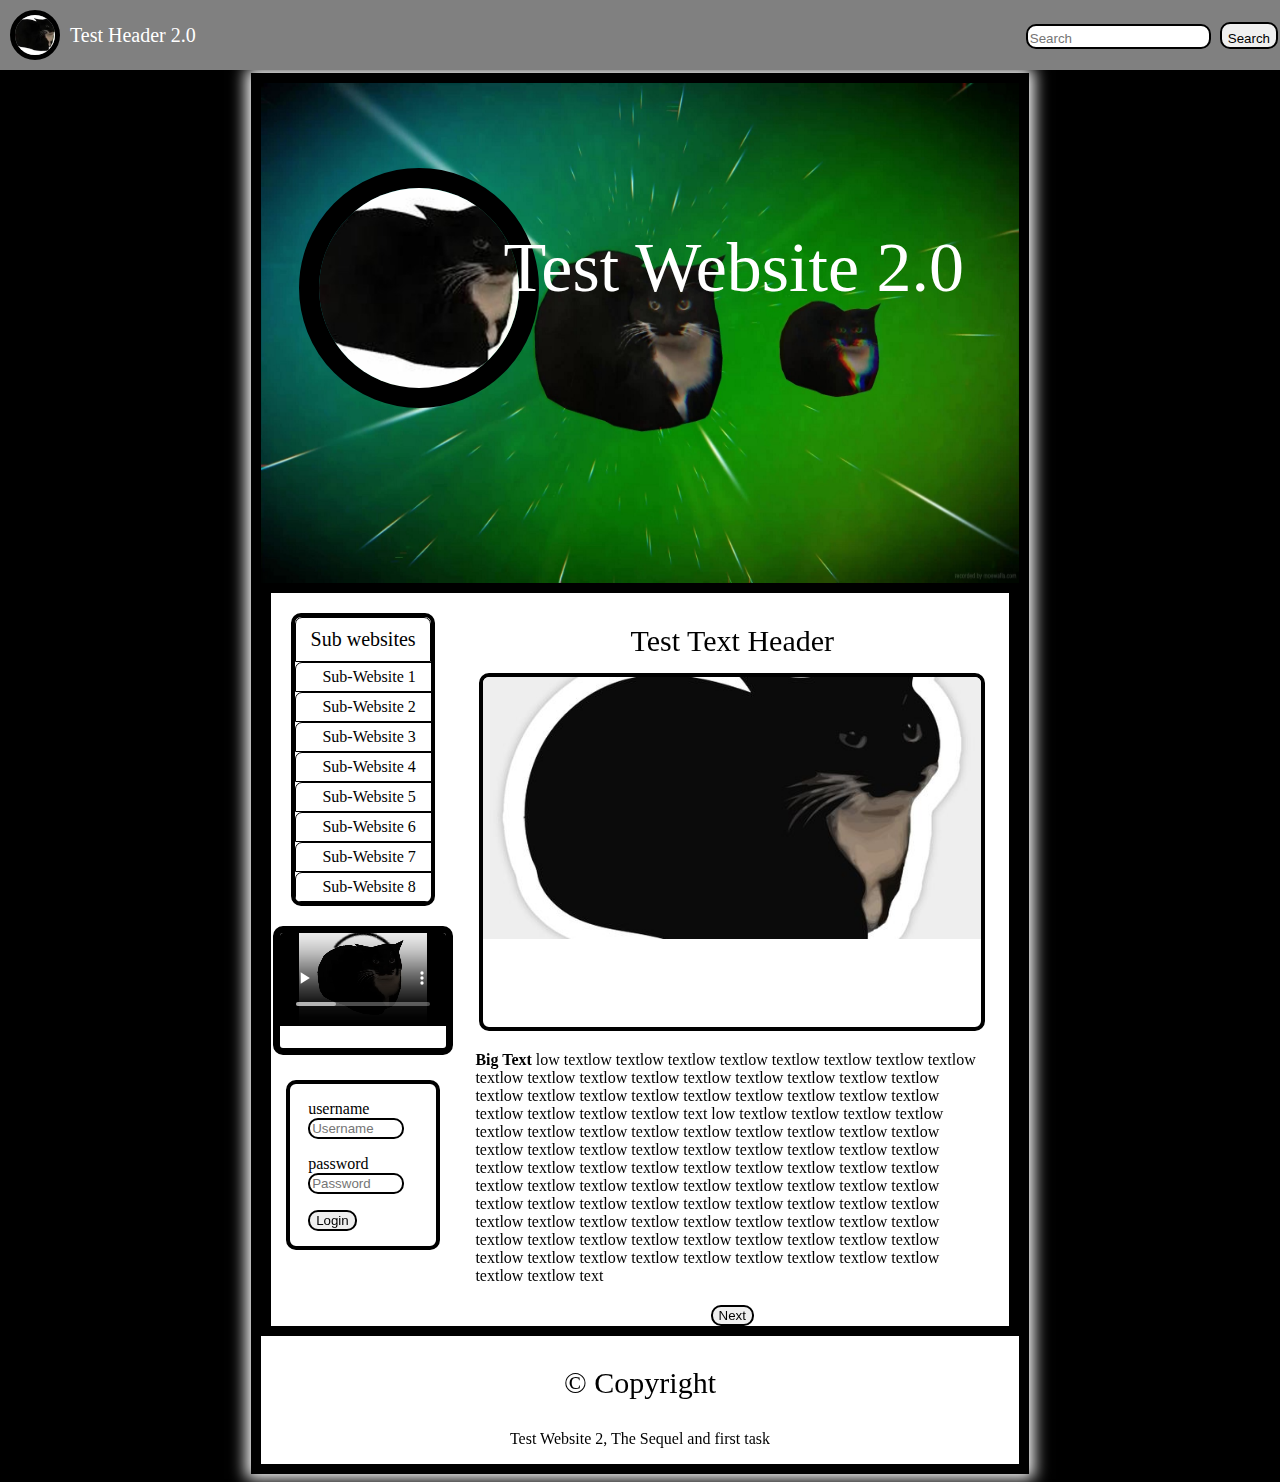
<file: index.html>
<!DOCTYPE html>
<html lang="en">
<head>
    <meta charset="UTF-8">
    <meta name="viewport" content="width=device-width, initial-scale=1.0">
    <title>test Website 2</title>
    <link rel="stylesheet" href="stylesheet.css">
</head>
<body>
    <header class="TopHeader">
        <a href="index.html" class="TopHeaderLeft">
            <img src="Maxwell.jpg" class="TopHeaderPicture">
            <p class="TopHeaderText"> Test Header 2.0</p>
        </a>
        <form action="FakeError404.html">
            <input type="text" class="FakeSearchBar" placeholder="Search">
            <button class="FakeSearchBarButton" type="submit"> Search </button>
        </form>
    </header>
    <div class="MainBox">
        <div class="banner">
            <img src="Maxwell_Banner.jpg" class="BannerImg">
            <img src="Maxwell.jpg" class="BannerImg2">
            <p class="BannerText"> Test Website 2.0 </p>
        </div>
        <div class="mid">
            <div class="menu">
                <div class="menubox">
                    <p class="menutop"> Sub websites </p>
                    <a href="#" class="MenuItem" >
                         Sub-Website 1 
                    </a>
                    <a href="#" class="MenuItem" >
                        Sub-Website 2 
                   </a>
                   <a href="#" class="MenuItem" >
                         Sub-Website 3
                    </a>
                    <a href="#" class="MenuItem" >
                        Sub-Website 4 
                   </a>
                   <a href="#" class="MenuItem" >
                         Sub-Website 5
                    </a>
                    <a href="#" class="MenuItem" >
                        Sub-Website 6 
                   </a>
                   <a href="#" class="MenuItem" >
                         Sub-Website 7
                    </a>
                    <a href="#" class="MenuItem" >
                        Sub-Website 8 
                   </a>
                </div>
                <div class="MenuVid">
                    <video src="MaxwellSpinning.mp4" controls class="MenuVideo"></video>
                </div>
                <div class="FakeLoginBox">
                    <form class="Login" action="FakeError404.html">
                        <p>
                            <label>
                                username
                                <input type="text" class="LoginTextBox" placeholder="Username">
                            </label>
                        </p>
                        <p>
                            <label>
                                password
                                <input type="text" class="LoginTextBox" placeholder="Password">
                            </label>
                        </p>
                        <button type="submit" class="LoginSubmit"> Login </button>
                    </form>
                </div>
            </div>
            <div class="info">
                <p class="infoheader">
                  Test Text Header
                </p>
                <div class="infoimgbox">
                    <img src="Maxwell2.jpg" class="infoimg">
                </div>
                <p class="infotext">
                    <b class="infobigtext">
                        Big Text 
                    </b>
                    low textlow textlow textlow textlow textlow textlow textlow textlow textlow textlow textlow textlow textlow textlow textlow textlow textlow textlow textlow textlow textlow textlow textlow textlow textlow textlow textlow textlow textlow textlow text low textlow textlow textlow textlow textlow textlow textlow textlow textlow textlow textlow textlow textlow textlow textlow textlow textlow textlow textlow textlow textlow textlow textlow textlow textlow textlow textlow textlow textlow textlow textlow textlow textlow textlow textlow textlow textlow textlow textlow textlow textlow textlow textlow textlow textlow textlow textlow textlow textlow textlow textlow textlow textlow textlow textlow textlow textlow textlow textlow textlow textlow textlow textlow textlow textlow textlow textlow textlow textlow textlow textlow textlow textlow textlow textlow textlow textlow textlow text
                </p>
                <form action="SubWeb1.html" style="text-align: center;">
                    <button type="submit" class="LoginSubmit"> Next </button>
                </form>
            </div>        
        </div>
        <footer style="background-color: white; ">
            <p style="text-align: center; font-size: 30px;">&copy; Copyright</p>
            <p style="text-align: center;"> Test Website 2, The Sequel and first task </p>
        </footer>
    </div>
    
</body>
</html>
</file>
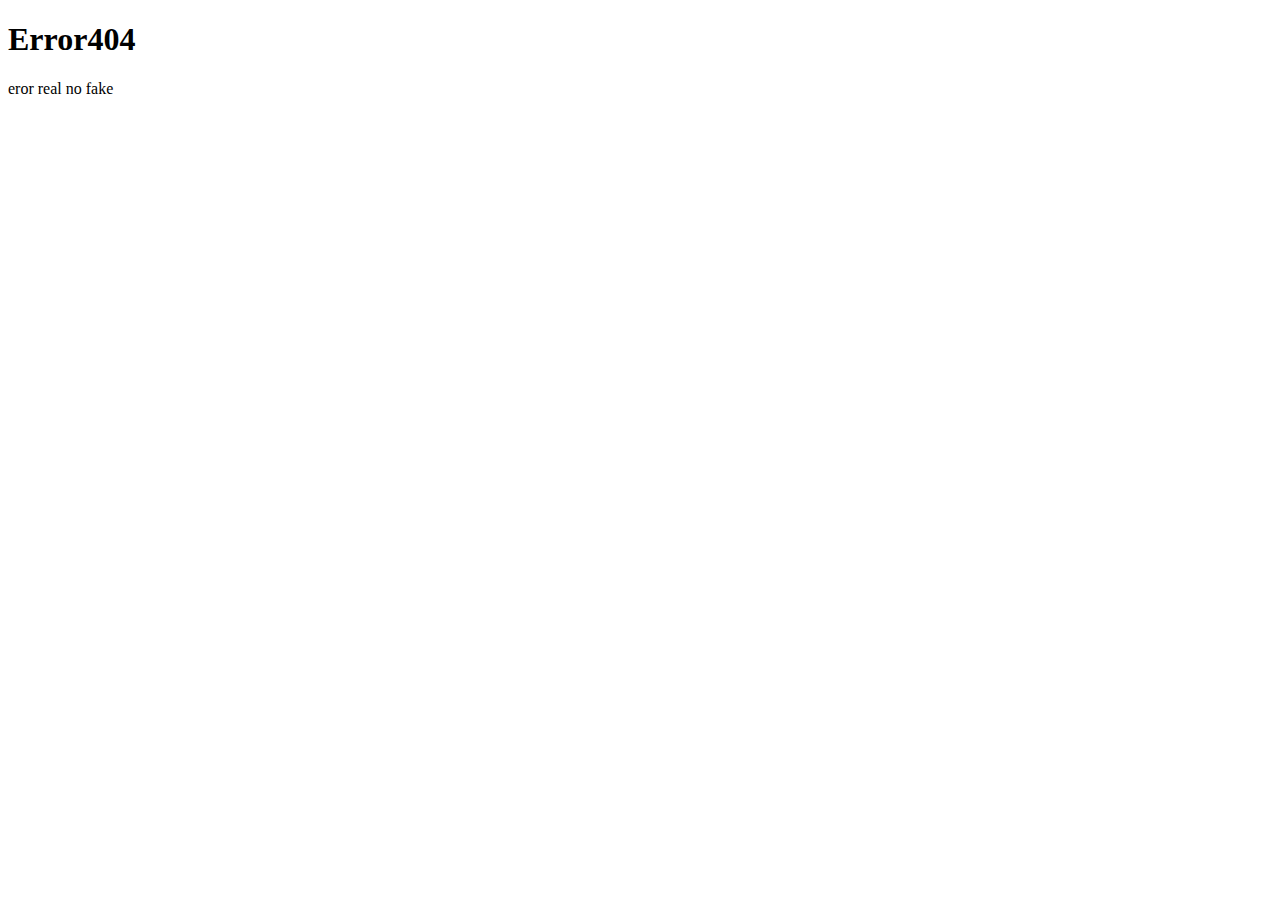
<file: FakeError404.html>
<!DOCTYPE html>
<html lang="en">
<head>
    <meta charset="UTF-8">
    <meta name="viewport" content="width=device-width, initial-scale=1.0">
    <title>Error</title>
</head>
<body>
    <h1>Error404</h1>
    <p> eror real no fake</p>
</body>
</html>
</file>
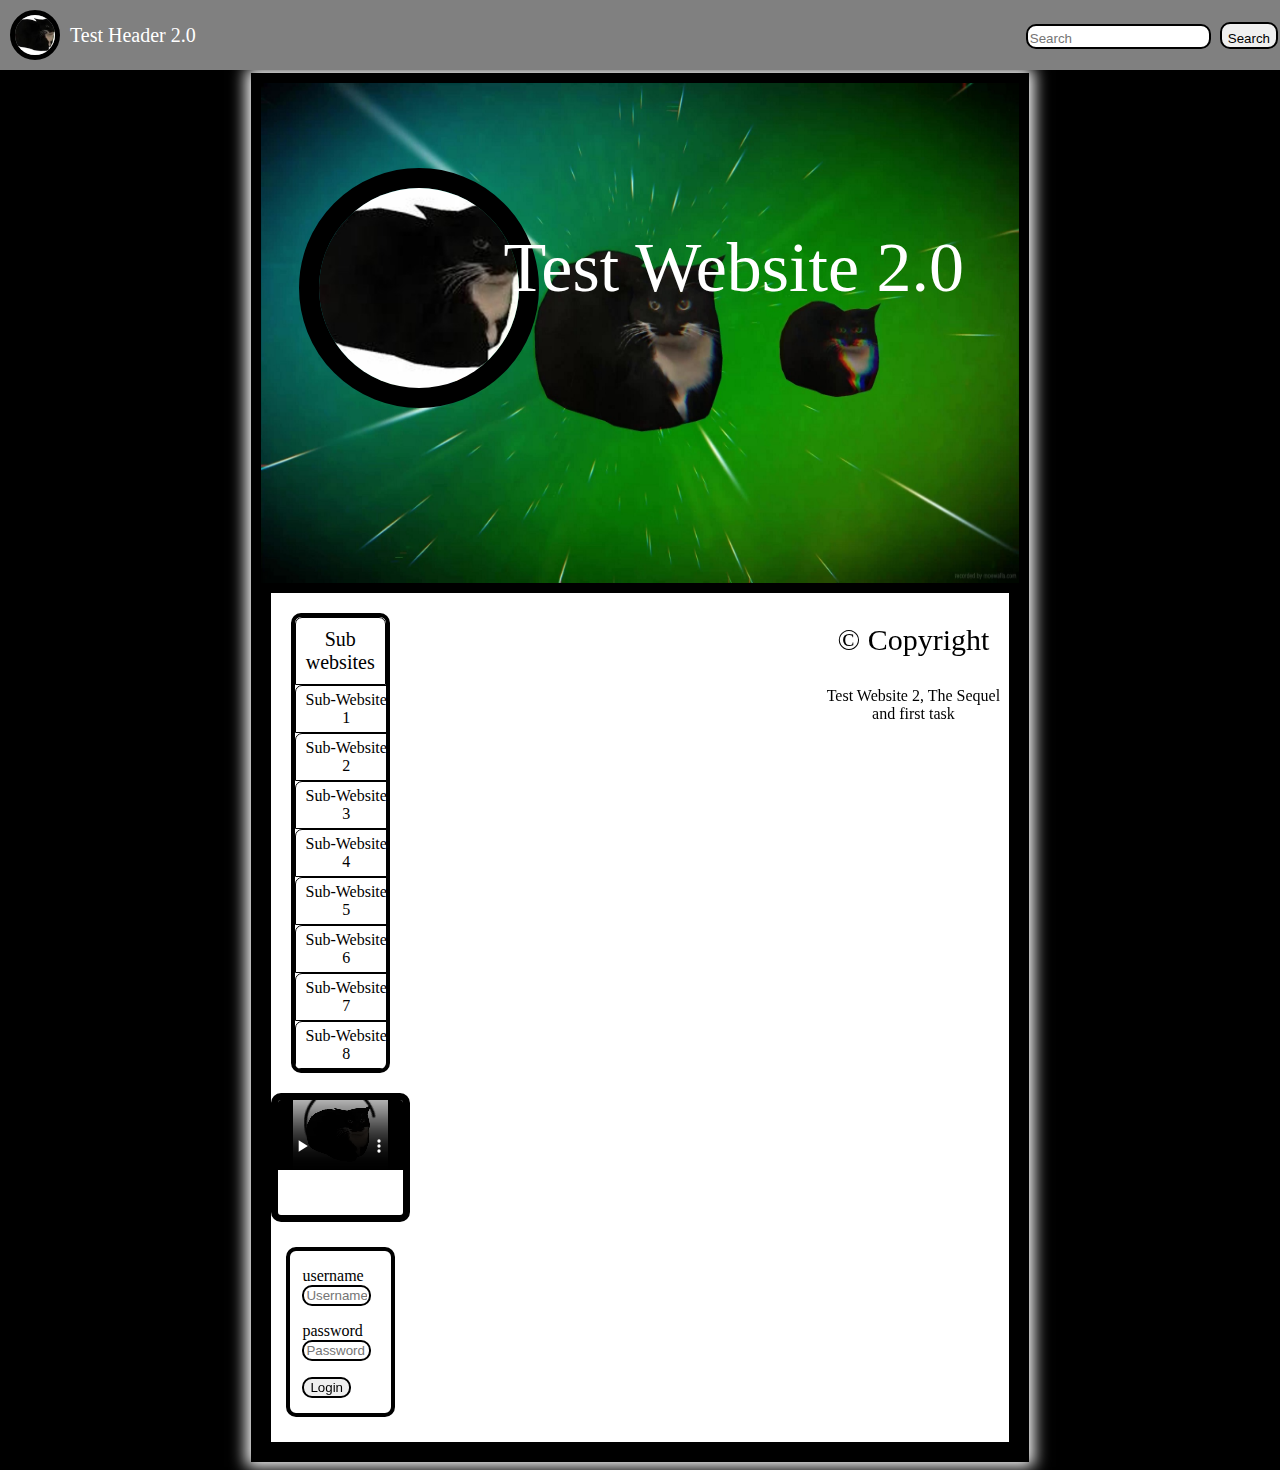
<file: SubWeb1.html>
<!DOCTYPE html>
<html lang="en">
<head>
    <meta charset="UTF-8">
    <meta name="viewport" content="width=device-width, initial-scale=1.0">
    <title>Sub Web 1</title>
    <link rel="stylesheet" href="stylesheet.css">
</head>
<body>
    <header class="TopHeader">
        <a href="index.html" class="TopHeaderLeft">
            <img src="Maxwell.jpg" class="TopHeaderPicture">
            <p class="TopHeaderText"> Test Header 2.0</p>
        </a>
        <form action="FakeError404.html">
            <input type="text" class="FakeSearchBar" placeholder="Search">
            <button class="FakeSearchBarButton" type="submit"> Search </button>
        </form>
    </header>
    <div class="MainBox">
        <div class="banner">
            <img src="Maxwell_Banner.jpg" class="BannerImg">
            <img src="Maxwell.jpg" class="BannerImg2">
            <p class="BannerText"> Test Website 2.0 </p>
        </div>
        <div class="mid">
            <div class="menu">
                <div class="menubox">
                    <p class="menutop"> Sub websites </p>
                    <a href="#" class="MenuItem" >
                         Sub-Website 1 
                    </a>
                    <a href="#" class="MenuItem" >
                        Sub-Website 2 
                   </a>
                   <a href="#" class="MenuItem" >
                         Sub-Website 3
                    </a>
                    <a href="#" class="MenuItem" >
                        Sub-Website 4 
                   </a>
                   <a href="#" class="MenuItem" >
                         Sub-Website 5
                    </a>
                    <a href="#" class="MenuItem" >
                        Sub-Website 6 
                   </a>
                   <a href="#" class="MenuItem" >
                         Sub-Website 7
                    </a>
                    <a href="#" class="MenuItem" >
                        Sub-Website 8 
                   </a>
                </div>
                <div class="MenuVid">
                    <video src="MaxwellSpinning.mp4" controls class="MenuVideo"></video>
                </div>
                <div class="FakeLoginBox">
                    <form class="Login" action="FakeError404.html">
                        <p>
                            <label>
                                username
                                <input type="text" class="LoginTextBox" placeholder="Username">
                            </label>
                        </p>
                        <p>
                            <label>
                                password
                                <input type="text" class="LoginTextBox" placeholder="Password">
                            </label>
                        </p>
                        <button type="submit" class="LoginSubmit"> Login </button>
                    </form>
                </div>
            </div>
            <div class="info">     
        </div>
        <footer style="background-color: white; ">
            <p style="text-align: center; font-size: 30px;">&copy; Copyright</p>
            <p style="text-align: center;"> Test Website 2, The Sequel and first task </p>
        </footer>
    </div>
    
</body>
</html>
</file>
<file: stylesheet.css>
.TopHeader {
    background-color: gray;
    color: white;
    position: fixed;
    top: 0;
    right: 0;
    left: 0;
    display: flex;
    justify-content: space-between;
    align-items: center;
    text-decoration: none;
    z-index: 8000000;
}

.TopHeaderPicture {
    width: 40px;
    height: 40px;
    border-radius: 100px;
    margin-left: 10px;
    margin-right: 10px;
    margin-top: 10px;
    margin-bottom: 10px;
    border: 5px solid black;
}

.TopHeaderLeft {
    display: flex;
    align-items: center;
    text-decoration: none;
}

.TopHeaderText {
    color: white;
    font-size: 20px;
    text-decoration: none;
    transition: all 0.3s;
}
.TopHeaderText:Hover {
    color: black;
}
body {
    background-color: black;
}

.FakeSearchBar {
    position: relative;
    border-radius: 10px;
    margin-right: 5px;
    border: 2.5px solid black;
    padding-top: 5px;
}

.FakeSearchBarButton {
    position: relative;
    border-radius: 10px;
    margin-right: 2px;
    border: 2.5px solid black;
    padding-top: 7px;
    text-align: center;
    transition: all 0.2s;
}

.FakeSearchBarText {
    color: black;
    text-decoration: none;
}

.FakeSearchBarButton:hover {
    background-color: rgb(151, 151, 151);
}

.MainBox {
    background-color: white;
    margin: auto;
    width: 60%;
    margin-top: 73px;
    height: 100%;
    z-index: -69420;
    box-shadow: 0px 0px 15px 5px white;
    border: 10px solid black;
    
}

.banner {
    height: 500px;
    width: 100%;
    position: relative;
    overflow: hidden;
}

.BannerImg {
    height: 500px;
    width: 100%;
}

.BannerImg2 {
    height: 200px;
    width: 200px;
    object-fit: cover;
    position: absolute;
    top: 17%;
    left: 5%;
    border-radius: 100%;
    border: 20px solid black;
    animation: banner1 1s infinite;
}

.BannerText {
    font-size: 70px;
    position: absolute;
    top: 15%;
    left: 32%;
    color: white;
    animation: banner2 1s infinite;
}

@keyframes banner1 {
    0% {
        transform: translate(0,0);
        box-shadow: 0 0 25px white;
    }
    50% {
        transform: translate(0,-3%);
        box-shadow: 0 0 50px white;
    }
    100% {
        transform: translate(0,0);
        box-shadow: 0 0 25px white;
    }
}

@keyframes banner2 {
    0% {
        transform: translate(0,0);
        
    }
    50% {
        transform: translate(0,-3%);
        
    }
    100% {
        transform: translate(0,0);
        
    }
}
     
.mid {
    background-color: white;
    display: flex;
    border: 10px solid black;
}

.menu {
    width: 25%;
    align-items: center;
}

.menubox {
    margin: 20px;
    border: 4px solid black;
    border-radius: 10px;
    overflow: hidden;
}

.menutop {
    text-align: center;
    margin: auto;
    padding: 10px;
    border: 1px solid black;
    border-radius: 7px 7px 0 0;
    font-size: 20px;
}

.MenuItem {
    display: inline-block;
    text-decoration: none;
    text-align: center;
    padding: 5px;
    margin: 0;
    color: black;
    width: 100%;
    border: 1px solid black;
    border-radius: 7px 7px 0 0;
    transition: 0.3s all;
}

.MenuVid {
    margin: auto;
    height: 115px;
    width: 90%;
    overflow: hidden;
    border-radius: 10px;
    border: 7px solid black;
}

.MenuVideo {
    width: 100%;
}

.FakeLoginBox {
    display: flex;
    width: auto;
    border: 4px solid black;
    border-radius: 10px;
    margin: 25px 15px 25px 15px;
    padding-bottom: 15px;
}

.Login {
    width: 75%;
    margin: auto;
    justify-items: center;
}

.LoginTextBox {
    width: 80%;
    border: 2px solid black;
    border-radius: 10px;
}

.MenuItem:hover {
    background-color: rgb(151, 151, 151);
}

a {
    text-decoration: none;
}

.LoginSubmit {
    width: auto;
    border: 2px solid black;
    border-radius: 10px;
    transition: 0.3s all;
}

.LoginSubmit:hover {
    background-color: rgb(151, 151, 151);
}

.info {
    width: 75%;
    align-items: center;
    padding-top: 16px;
}

.infoheader {
    margin: 15px;
    text-align: center;
    font-size: 30px;
}

.infoimgbox {
    height: 350px;
    width: 90%;
    border: 4px solid black;
    border-radius: 10px;
    overflow: hidden;
    margin: auto;
}

.infoimg {
    width: 100%;
    transition: 0.5s all;
}

.infoimg:hover {
    transform: scale(1.1);
}

.infobigtext {
    font-size: 30;
}

.infotext {
    margin: 20px;
}
</file>
